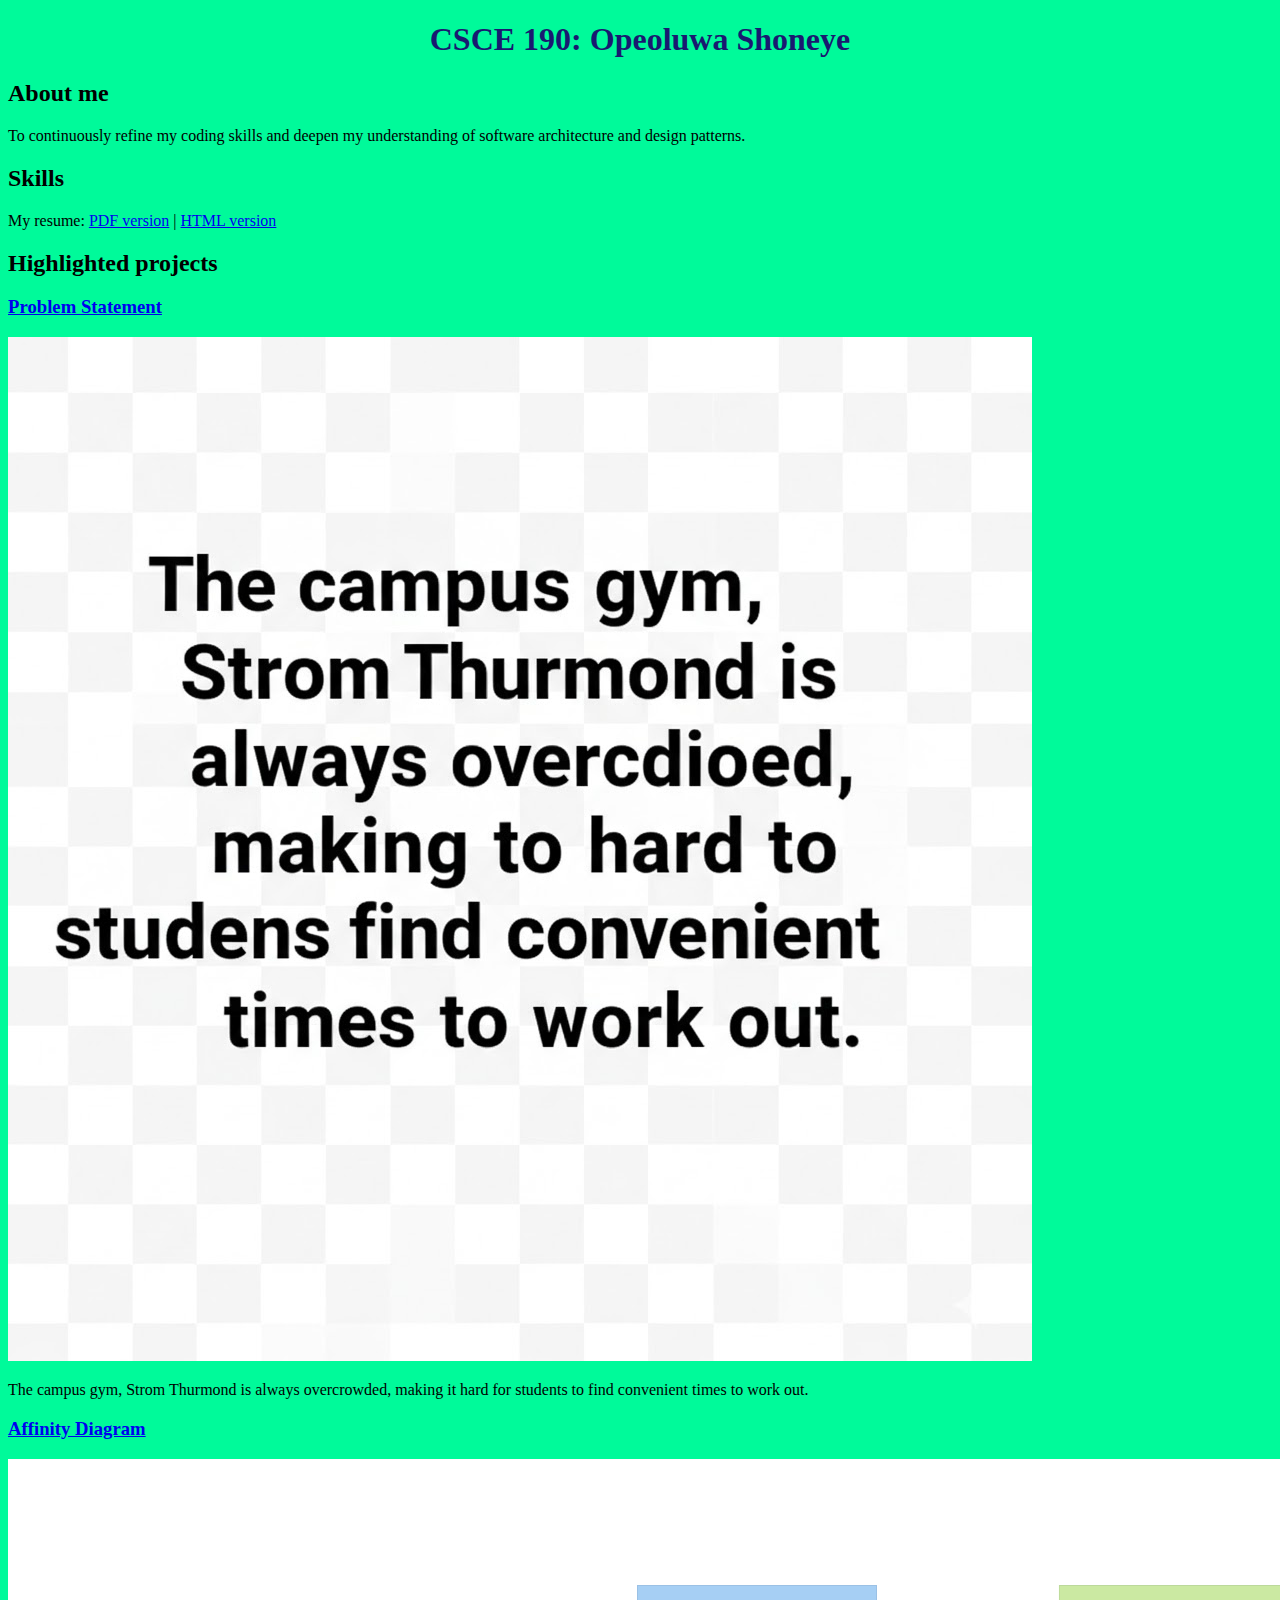
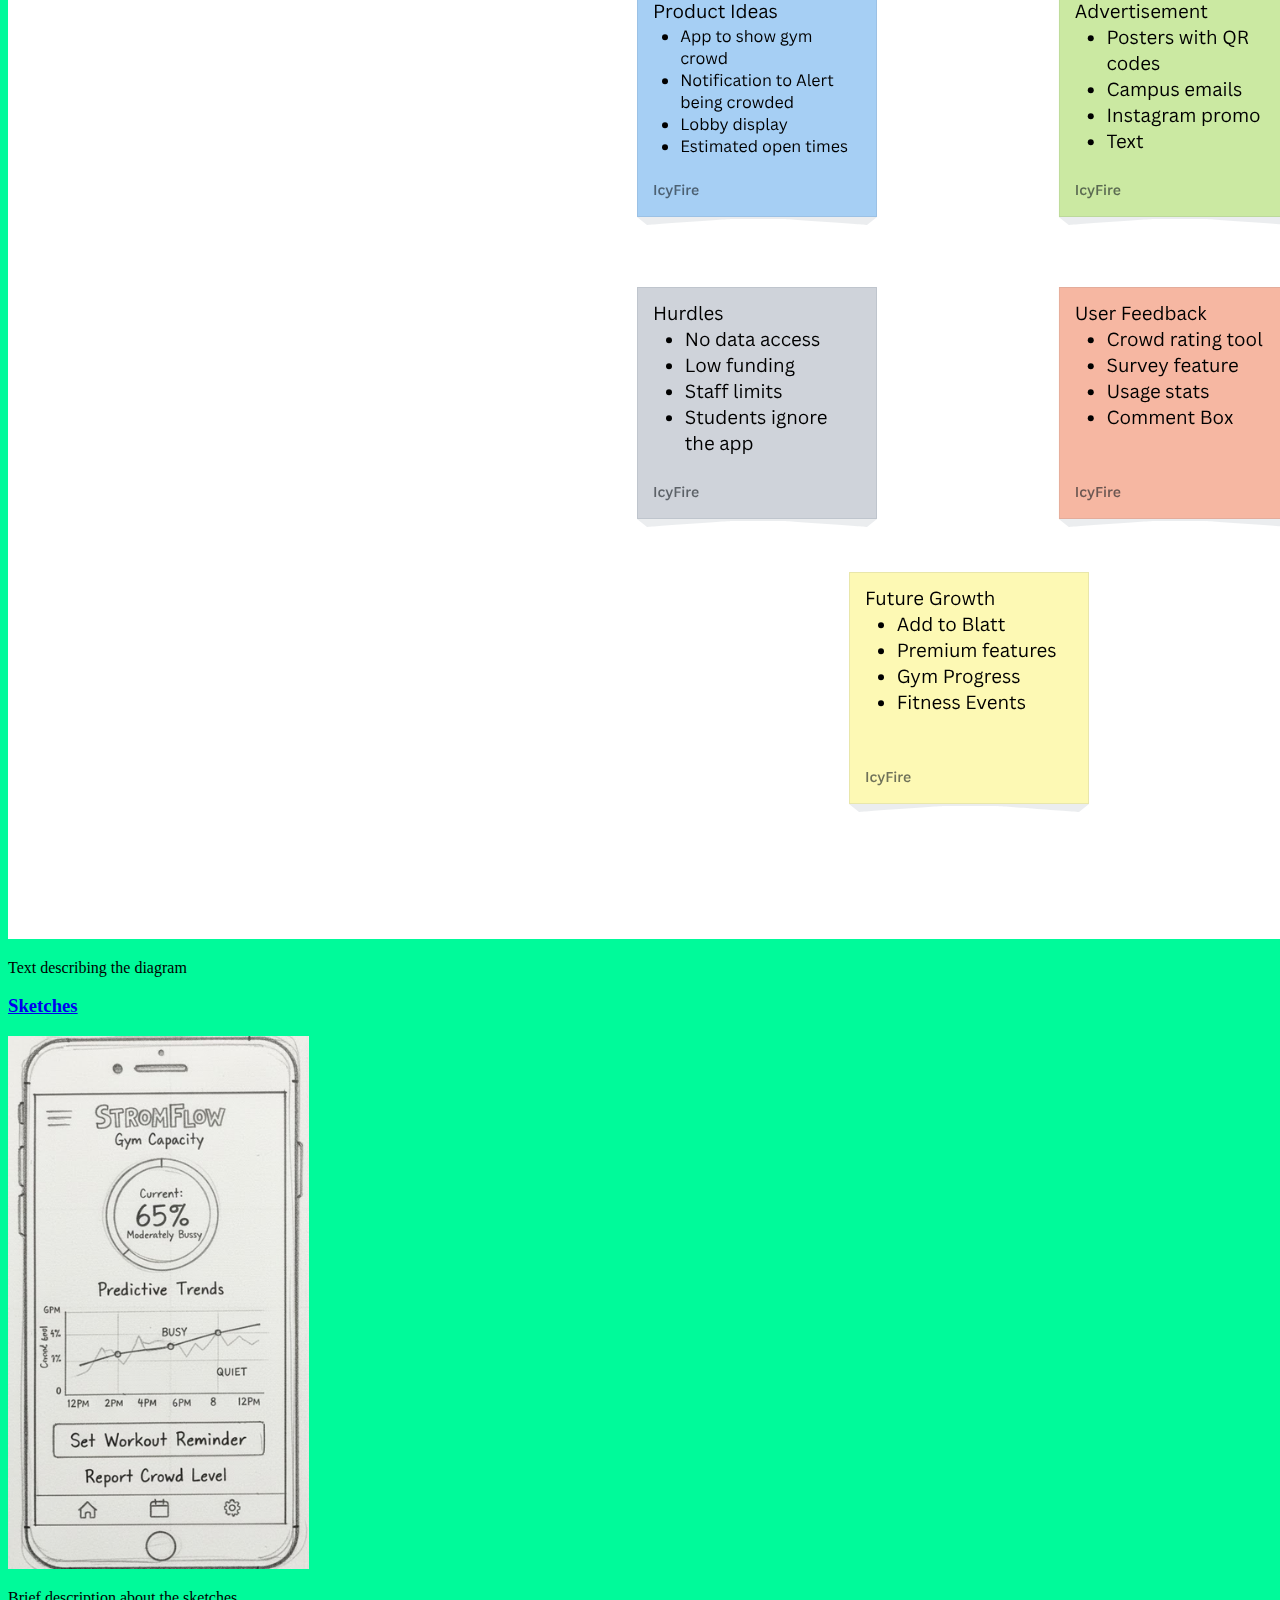
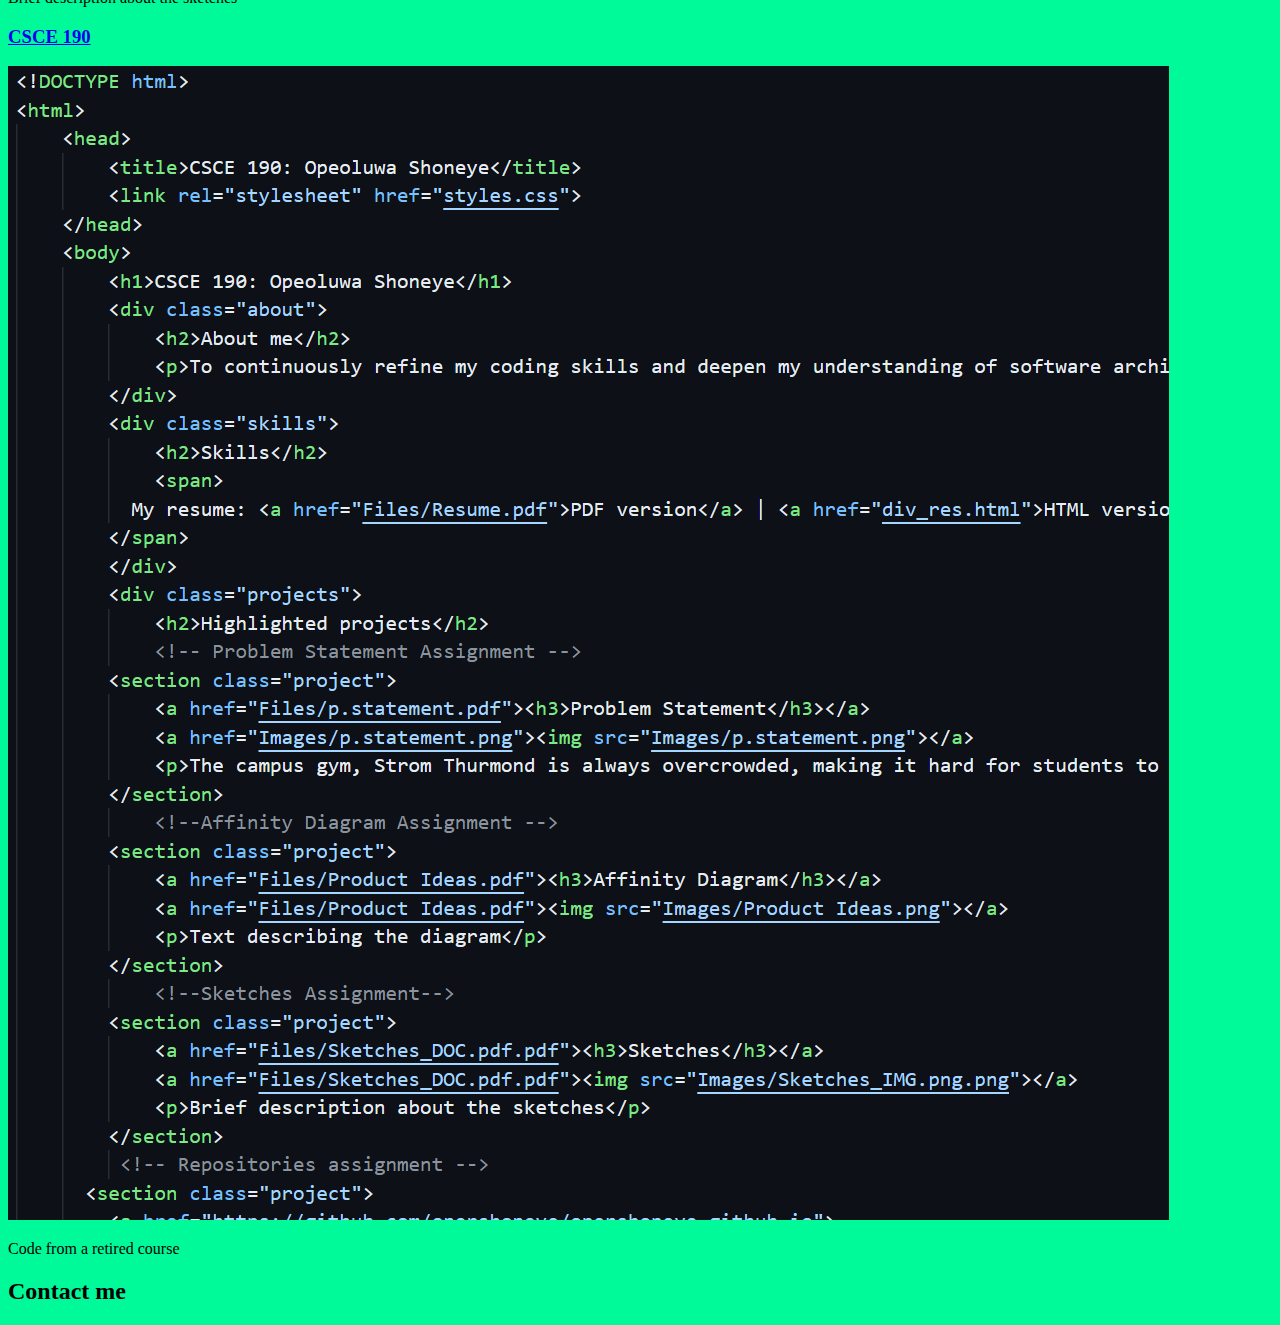
<file: index.html>
<!DOCTYPE html>
<html>
    <head>
        <title>CSCE 190: Opeoluwa Shoneye</title>
        <link rel="stylesheet" href="styles.css">
    </head>
    <body>
        <h1>CSCE 190: Opeoluwa Shoneye</h1>
        <div class="about">
            <h2>About me</h2>
            <p>To continuously refine my coding skills and deepen my understanding of software architecture and design patterns.</p>
        </div>
        <div class="skills">
            <h2>Skills</h2>
            <span>
          My resume: <a href="Files/Resume.pdf">PDF version</a> | <a href="div_res.html">HTML version</a>
        </span>
        </div>
        <div class="projects">
            <h2>Highlighted projects</h2>
            <!-- Problem Statement Assignment -->
        <section class="project">
            <a href="Files/p.statement.pdf"><h3>Problem Statement</h3></a>
            <a href="Images/p.statement.png"><img src="Images/p.statement.png"></a>
            <p>The campus gym, Strom Thurmond is always overcrowded, making it hard for students to find convenient times to work out.</p>
        </section>
            <!--Affinity Diagram Assignment -->
        <section class="project">
            <a href="Files/Product Ideas.pdf"><h3>Affinity Diagram</h3></a>
            <a href="Files/Product Ideas.pdf"><img src="Images/Product Ideas.png"></a>
            <p>Text describing the diagram</p>
        </section>
            <!--Sketches Assignment-->
        <section class="project">
            <a href="Files/Sketches_DOC.pdf.pdf"><h3>Sketches</h3></a>
            <a href="Files/Sketches_DOC.pdf.pdf"><img src="Images/Sketches_IMG.png.png"></a>
            <p>Brief description about the sketches</p>
        </section>
         <!-- Repositories assignment -->
      <section class="project">
        <a href="https://github.com/opershoneye/opershoneye.github.io"> 
            <h3>CSCE 190 </h3>
        </a>
        <a href="https://github.com/opershoneye/opershoneye.github.io">
            <img src="Images/code">
        </a>
        <p>Code from a retired course</p>
      </section>

        </div>




        <div class="contact">
            <h2>Contact me</h2>
        </div>
        
        
    </body>
</html>
</file>
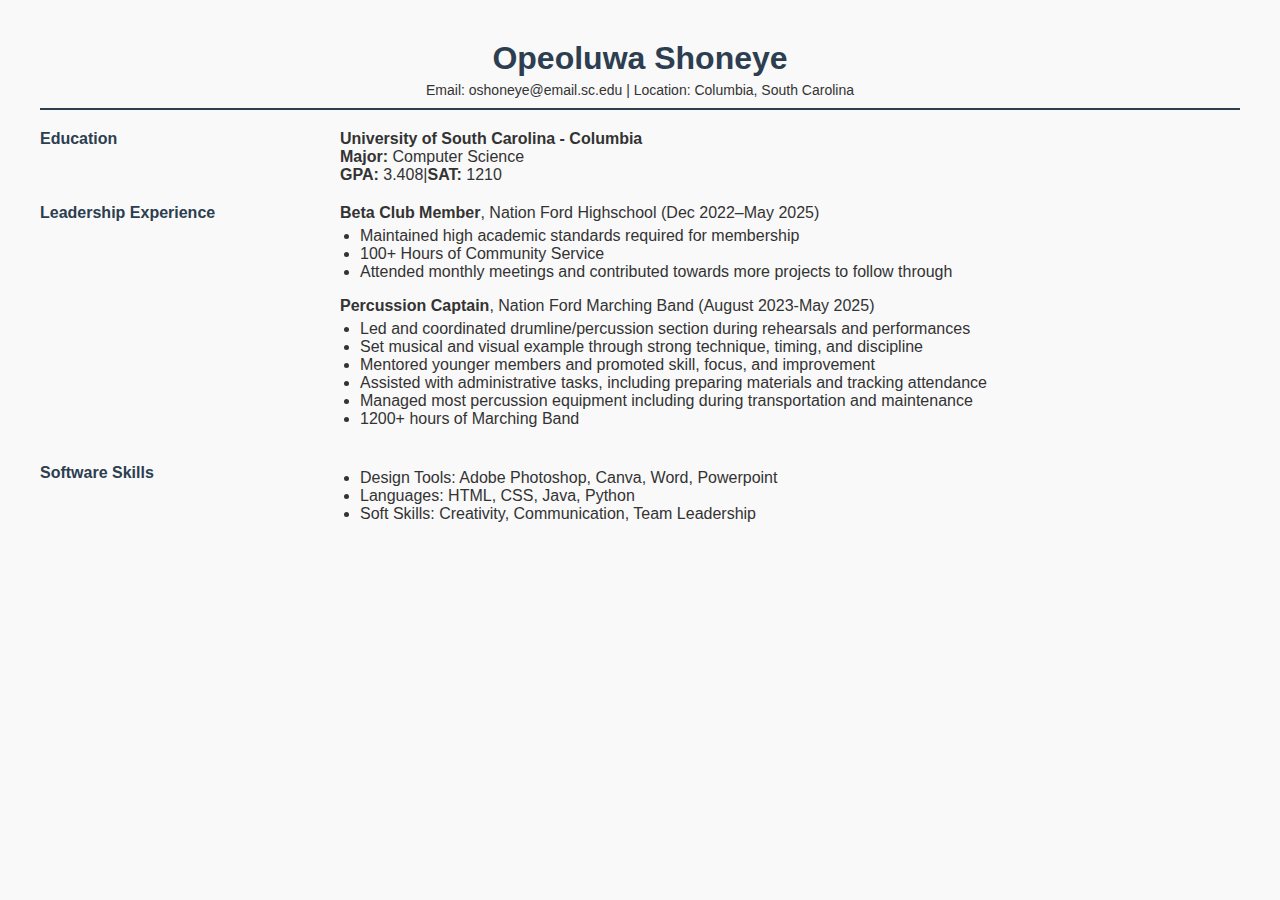
<file: div_res.html>
<!DOCTYPE html>
<html lang="en">
<head>
  <meta charset="UTF-8">
  <meta name="viewport" content="width=device-width, initial-scale=1.0">
  <title>Resume</title>
  <link rel="stylesheet" href="div_res_style.css" >
  </head>
<body>
  <div class="header">
    <h1>Opeoluwa Shoneye</h1>
    <div class="contact">
      Email: oshoneye@email.sc.edu | Location: Columbia, South Carolina
    </div>
    <hr>
  </div>

  <div class="section">
    <div class="section-title">Education</div>
    <div class="section-content">
      <strong>University of South Carolina - Columbia </strong><br>
      <strong>Major: </strong>Computer Science<br>
      <strong>GPA: </strong>3.408|<strong>SAT: </strong>1210
    </div>
  </div>

  <div class="section">
    <div class="section-title">Leadership Experience</div>
    <div class="section-content">
      <strong>Beta Club Member</strong>, Nation Ford Highschool (Dec 2022–May 2025)
      <ul>
        <li>Maintained high academic standards required for membership</li>
        <li>100+ Hours of Community Service</li>
        <li>Attended monthly meetings and contributed towards more projects to follow through</li>
      </ul>

      <strong>Percussion Captain</strong>, Nation Ford Marching Band (August 2023-May 2025)
      <ul>
        <li>Led and coordinated drumline/percussion section during rehearsals and performances</li>
        <li>Set musical and visual example through strong technique, timing, and discipline</li>
        <li>Mentored younger members and promoted skill, focus, and improvement</li>
        <li>Assisted with administrative tasks, including preparing materials and tracking attendance</li>
        <li>Managed most percussion equipment including during transportation and maintenance</li>
        <li>1200+ hours of Marching Band</li>

      </ul>
    </div>
  </div>

  <div class="section">
    <div class="section-title">Software Skills</div>
    <div class="section-content">
      <ul>
        <li>Design Tools: Adobe Photoshop, Canva, Word, Powerpoint</li>
        <li>Languages: HTML, CSS, Java, Python</li>
        <li>Soft Skills: Creativity, Communication, Team Leadership</li>
      </ul>
    </div>
  </div>
</body>
</html>
</file>
<file: styles.css>
body {
background: mediumspringgreen;
font-family: 'Times New Roman', Times, serif;
}
h1 {
color: midnightblue;
text-align: center;
}
</file>
<file: div_res_style.css>
body {
    font-family: Arial, sans-serif;
    margin: 40px;
    color: #333;
    background-color: #f9f9f9;
}

.header {
    text-align: center;
    margin-bottom: 20px;
}

.header h1 {
    margin: 0;
    color: #2c3e50;
}

.contact {
    margin-top: 5px;
    font-size: 14px;
}

hr {
    border: 0;
    border-top: 2px solid #2c3e50;
    margin: 10px 0 20px 0;
}

.section {
    display: flex;
    margin-bottom: 20px;
}

.section-title {
    width: 25%;
    font-weight: bold;
    color: #2c3e50;
}

.section-content {
    width: 75%;
}

ul {
    margin-top: 5px;
    padding-left: 20px;
}
</file>
